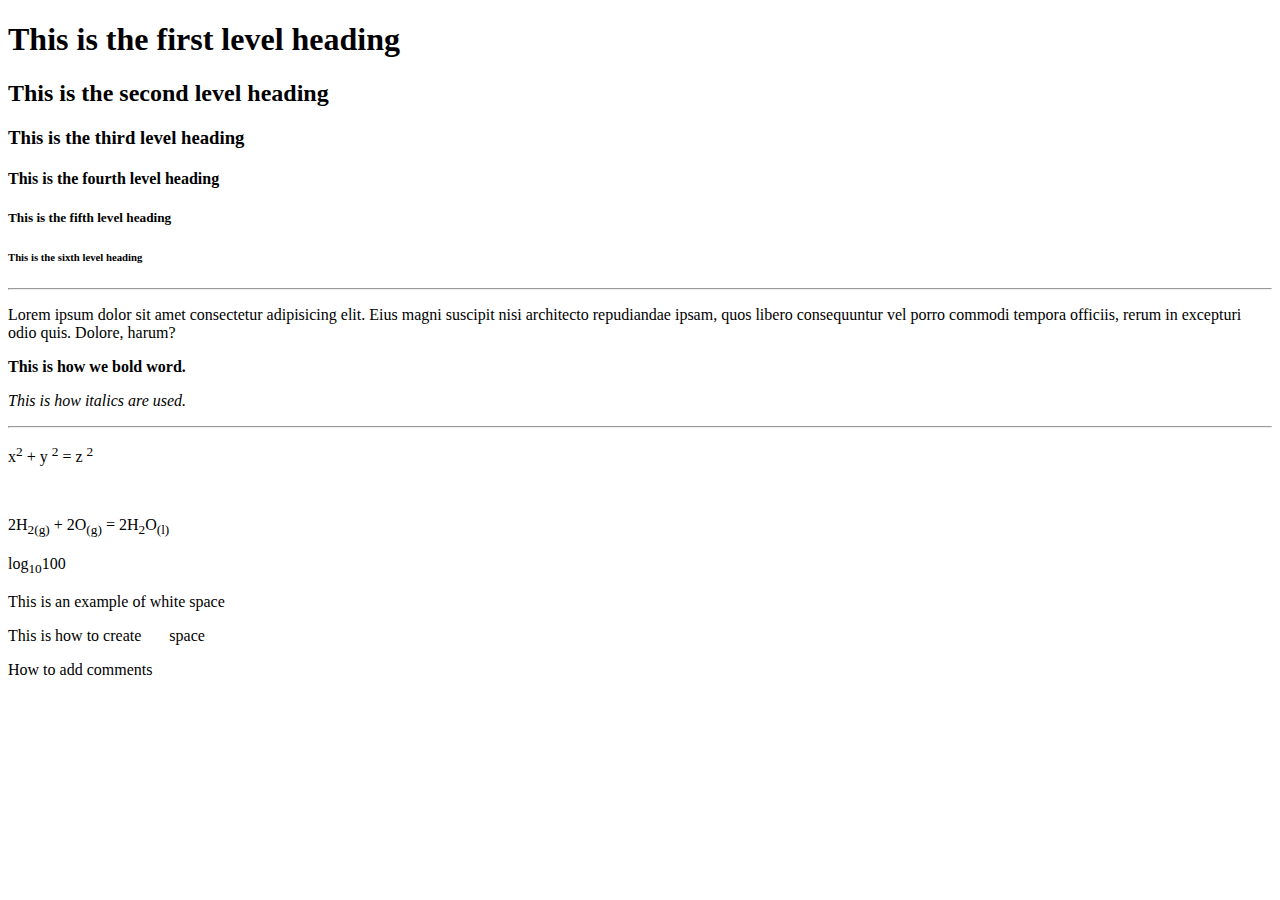
<file: index.html>
<!DOCTYPE html>
<html lang="en">
<head>
    <meta charset="UTF-8">
    <meta name="viewport" content="width=device-width, initial-scale=1.0">
    <title>Intro to HTML</title>
</head>
<body>
    <h1>This is the first level heading</h1>
    <h2>This is the second level heading</h2>
    <h3>This is the third level heading</h3>
    <h4>This is the fourth level heading</h4>
    <h5>This is the fifth level heading</h5>
    <h6>This is the sixth level heading</h6>
    <hr>
    <p>Lorem ipsum dolor sit amet consectetur adipisicing elit. Eius magni suscipit nisi architecto repudiandae ipsam, quos libero consequuntur vel porro commodi tempora officiis, rerum in excepturi odio quis. Dolore, harum?</p>
    <p><b>This is how we bold word.</b></p>
    <p><i>This is how italics are used.</i></p>
    <hr>
    <p>x<sup>2</sup> + y <sup>2</sup> = z <sup>2</sup></p> <br>
    <p>2H<sub>2(g)</sub> + 2O<sub>(g)</sub> = 2H<sub>2</sub>O<sub>(l)</sub></p>
<p>log<sub>10</sub>100</p>
<p>This is an example of white                          space</p>
<p>This is how to create &nbsp; &nbsp; &nbsp; 
     space </p>
    <p>How to add comments</p> 
     <!-- This is a comment. -->
</body>
</html>
</file>
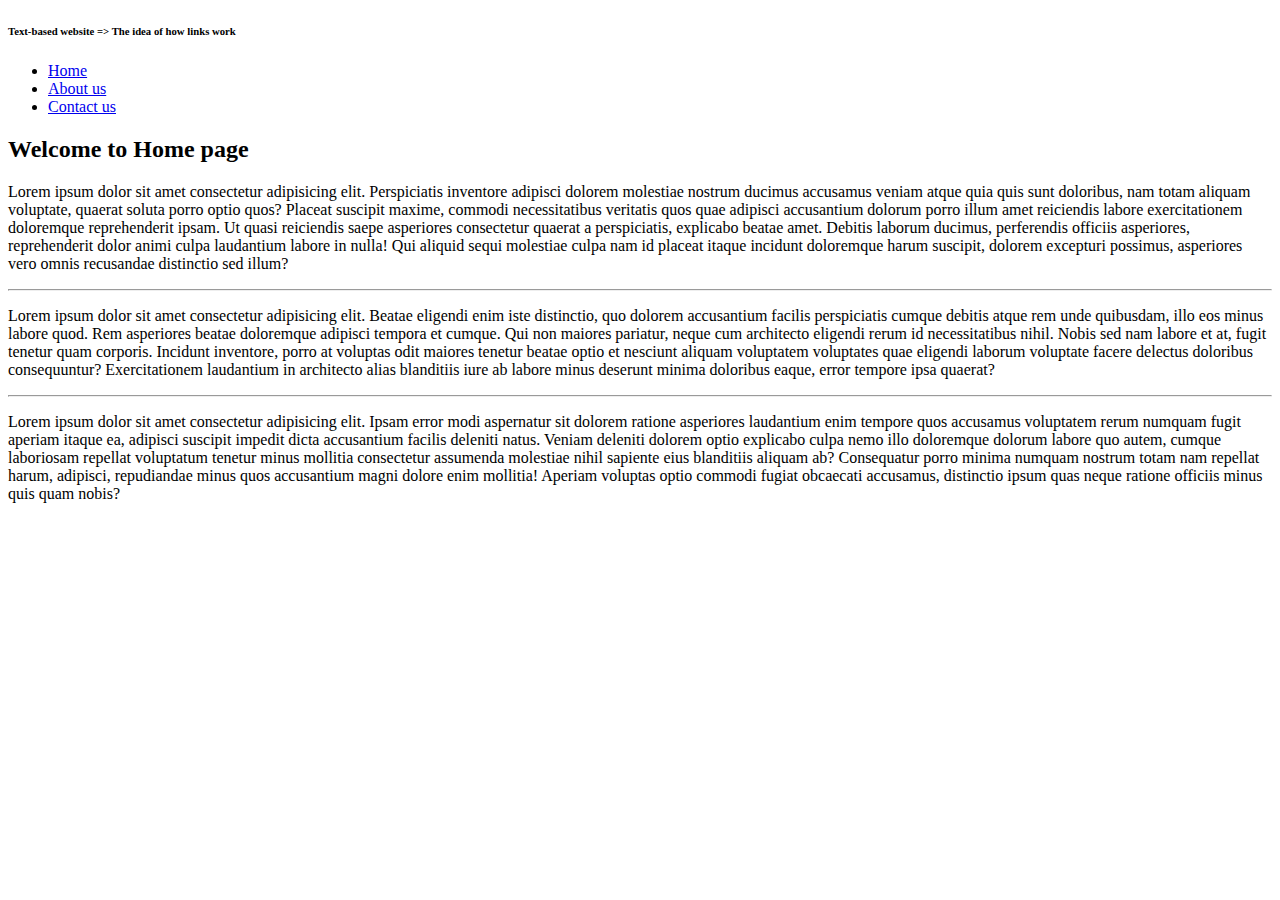
<file: Project 2A/index.html>
<!DOCTYPE html>
<html lang="en">
<head>
    <meta charset="UTF-8">
    <meta name="viewport" content="width=device-width, initial-scale=1.0">
    <title>Project_2A</title>
</head>
<body>
    <h6>Text-based website => The idea of how links work</h1>
    <ul>
        <li><a href="index.html">Home</a></li>
        <li><a href="about.html">About us</a></li>
        <li><a href="contact.html">Contact us</a></li>
        </ul>
        <h2>Welcome to Home page</h2>
        <p> Lorem ipsum dolor sit amet consectetur adipisicing elit. Perspiciatis inventore adipisci dolorem molestiae nostrum ducimus accusamus veniam atque quia quis sunt doloribus, nam totam aliquam voluptate, quaerat soluta porro optio quos? Placeat suscipit maxime, commodi necessitatibus veritatis quos quae adipisci accusantium dolorum porro illum amet reiciendis labore exercitationem doloremque reprehenderit ipsam. Ut quasi reiciendis saepe asperiores consectetur quaerat a perspiciatis, explicabo beatae amet. Debitis laborum ducimus, perferendis officiis asperiores, reprehenderit dolor animi culpa laudantium labore in nulla! Qui aliquid sequi molestiae culpa nam id placeat itaque incidunt doloremque harum suscipit, dolorem excepturi possimus, asperiores vero omnis recusandae distinctio sed illum?</p>
        <hr>
        <p>
            Lorem ipsum dolor sit amet consectetur adipisicing elit. Beatae eligendi enim iste distinctio, quo dolorem accusantium facilis perspiciatis cumque debitis atque rem unde quibusdam, illo eos minus labore quod. Rem asperiores beatae doloremque adipisci tempora et cumque. Qui non maiores pariatur, neque cum architecto eligendi rerum id necessitatibus nihil. Nobis sed nam labore et at, fugit tenetur quam corporis. Incidunt inventore, porro at voluptas odit maiores tenetur beatae optio et nesciunt aliquam voluptatem voluptates quae eligendi laborum voluptate facere delectus doloribus consequuntur? Exercitationem laudantium in architecto alias blanditiis iure ab labore minus deserunt minima doloribus eaque, error tempore ipsa quaerat?
        </p>
        <hr>
        <p>
            Lorem ipsum dolor sit amet consectetur adipisicing elit. Ipsam error modi aspernatur sit dolorem ratione asperiores laudantium enim tempore quos accusamus voluptatem rerum numquam fugit aperiam itaque ea, adipisci suscipit impedit dicta accusantium facilis deleniti natus. Veniam deleniti dolorem optio explicabo culpa nemo illo doloremque dolorum labore quo autem, cumque laboriosam repellat voluptatum tenetur minus mollitia consectetur assumenda molestiae nihil sapiente eius blanditiis aliquam ab? Consequatur porro minima numquam nostrum totam nam repellat harum, adipisci, repudiandae minus quos accusantium magni dolore enim mollitia! Aperiam voluptas optio commodi fugiat obcaecati accusamus, distinctio ipsum quas neque ratione officiis minus quis quam nobis?
        </p>
</body>
</html>
</file>
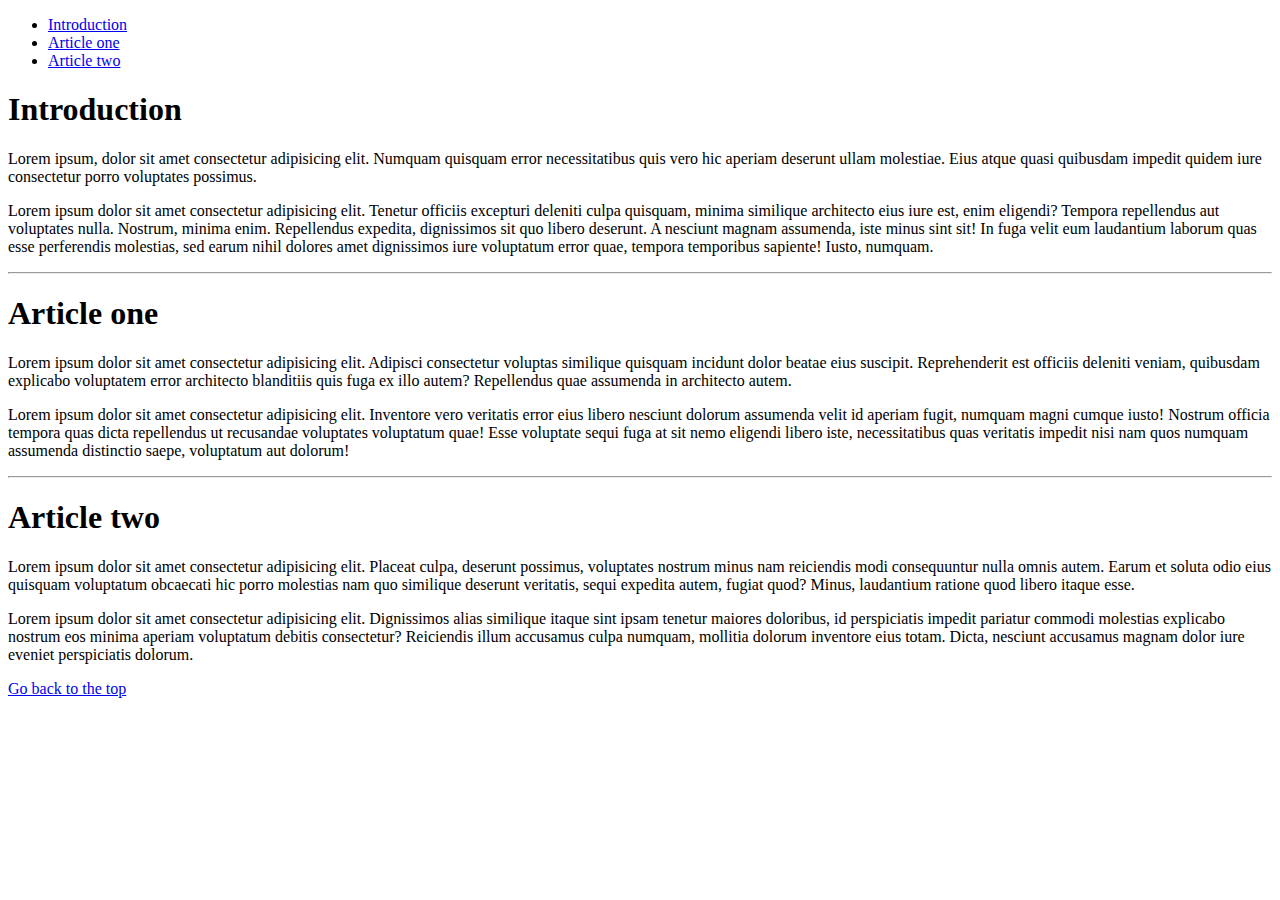
<file: Project 2B/index.html>
<!DOCTYPE html>
<html lang="en">
<head>
    <meta charset="UTF-8">
    <meta name="viewport" content="width=device-width, initial-scale=1.0">
    <title>Project_2B</title>
</head>
<body>
    <ul>
        <li><a href="#top">Introduction</a></li>
        <li><a href="#article_1">Article one</a></li>
        <li><a href="#article_2">Article two</a></li>
    </ul>
    <h1> <div id="intro"></div> Introduction</h1>
    <p>Lorem ipsum, dolor sit amet consectetur adipisicing elit. Numquam quisquam error necessitatibus quis vero hic aperiam deserunt ullam molestiae. Eius atque quasi quibusdam impedit quidem iure consectetur porro voluptates possimus.
    </p>
    <p>Lorem ipsum dolor sit amet consectetur adipisicing elit. Tenetur officiis excepturi deleniti culpa quisquam, minima similique architecto eius iure est, enim eligendi? Tempora repellendus aut voluptates nulla. Nostrum, minima enim. Repellendus expedita, dignissimos sit quo libero deserunt. A nesciunt magnam assumenda, iste minus sint sit! In fuga velit eum laudantium laborum quas esse perferendis molestias, sed earum nihil dolores amet dignissimos iure voluptatum error quae, tempora temporibus sapiente! Iusto, numquam.
    </p>
    <hr>
    <h1><div id="article_1"></div> Article one</h1>
    <p>Lorem ipsum dolor sit amet consectetur adipisicing elit. Adipisci consectetur voluptas similique quisquam incidunt dolor beatae eius suscipit. Reprehenderit est officiis deleniti veniam, quibusdam explicabo voluptatem error architecto blanditiis quis fuga ex illo autem? Repellendus quae assumenda in architecto autem.
    </p>
    <p>Lorem ipsum dolor sit amet consectetur adipisicing elit. Inventore vero veritatis error eius libero nesciunt dolorum assumenda velit id aperiam fugit, numquam magni cumque iusto! Nostrum officia tempora quas dicta repellendus ut recusandae voluptates voluptatum quae! Esse voluptate sequi fuga at sit nemo eligendi libero iste, necessitatibus quas veritatis impedit nisi nam quos numquam assumenda distinctio saepe, voluptatum aut dolorum!</p>
    <hr>
    <h1><div id="article_2"></div> Article two</h1>
    <p>Lorem ipsum dolor sit amet consectetur adipisicing elit. Placeat culpa, deserunt possimus, voluptates nostrum minus nam reiciendis modi consequuntur nulla omnis autem. Earum et soluta odio eius quisquam voluptatum obcaecati hic porro molestias nam quo similique deserunt veritatis, sequi expedita autem, fugiat quod? Minus, laudantium ratione quod libero itaque esse.</p>
    <p>Lorem ipsum dolor sit amet consectetur adipisicing elit. Dignissimos alias similique itaque sint ipsam tenetur maiores doloribus, id perspiciatis impedit pariatur commodi molestias explicabo nostrum eos minima aperiam voluptatum debitis consectetur? Reiciendis illum accusamus culpa numquam, mollitia dolorum inventore eius totam. Dicta, nesciunt accusamus magnam dolor iure eveniet perspiciatis dolorum.</p>
<a href="#top">Go back to the top</a>
</body>
</html>
</file>
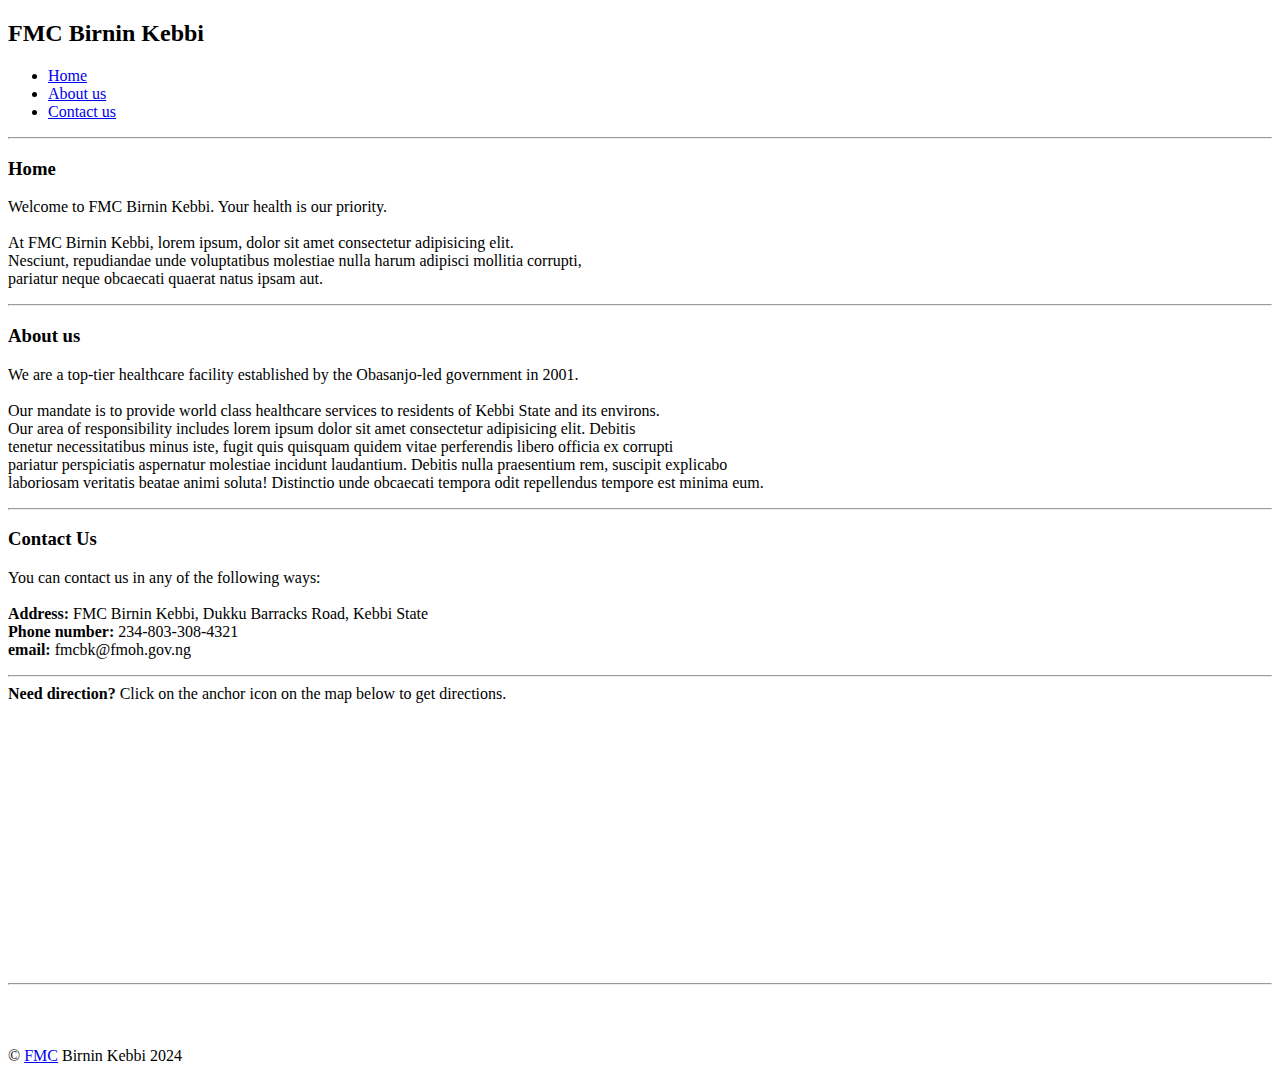
<file: Project 5 - Webpage/index.html>
<!DOCTYPE html>
<html lang="en">
<head>
    <meta charset="UTF-8">
    <meta name="viewport" content="width=device-width, initial-scale=1.0">
    <title>Simple Webpage</title>
</head>
<body>

<!--NOTE: The div tag in HTML is a container that is used to group other HTML elements 
    together and apply styles to them as a unit. It doesn't have any semantic 
    meaning and is used purely for layout purposes. When you want to group a set 
    of elements together, you can simply wrap them in a div tag.-->

    <div id="nav"> <!--Start of navbar-->
<h2>FMC Birnin Kebbi</h2>
<ul>
    <li><a href="#top">Home</a></li>
    <li><a href="#about">About us</a></li>
    <li><a href="#contact">Contact us</a></li>
</ul>
    </div> <!--End of navbar-->
    <hr>

<!--
    ID versus CLASS
    id is used for unique elements on a page, that is, an element that appears once or is the only one performing that function.
    classes are used for multiple elements that serve the same purpose.
-->

<div id="home"> <!--Start of home section-->
<h3>Home</h3>
<p>Welcome to FMC Birnin Kebbi.
Your health is our priority. <br><br>
At FMC Birnin Kebbi, lorem ipsum, dolor sit amet consectetur adipisicing elit. <br> 
Nesciunt, repudiandae unde voluptatibus molestiae nulla harum adipisci mollitia corrupti, <br> 
pariatur neque obcaecati quaerat natus ipsam aut.</p>
    </div> <!--End of home section-->
<hr>

<div id="about"> <!--Start of about section--> 
<h3>About us</h3>
<p>We are a top-tier healthcare facility established by the Obasanjo-led government in 2001. <br><br>
Our mandate is to provide world class healthcare services to residents of Kebbi State and its environs. <br> 
Our area of responsibility includes lorem ipsum dolor sit amet consectetur adipisicing elit. Debitis <br> 
tenetur necessitatibus minus iste, fugit quis quisquam quidem vitae perferendis libero officia ex corrupti <br>
pariatur perspiciatis aspernatur molestiae incidunt laudantium. Debitis nulla praesentium rem, suscipit explicabo <br>
laboriosam veritatis beatae animi soluta! Distinctio unde obcaecati tempora odit repellendus tempore est minima eum.</p>
    </div> <!--End of about section-->
<hr>

<div id="contact"> <!--Start of product section-->
<h3>Contact Us</h3>
<p>You can contact us in any of the following ways: <br><br>
<b>Address:</b> FMC Birnin Kebbi, Dukku Barracks Road, Kebbi State <br>
<b>Phone number:</b> 234-803-308-4321 <br>
<b>email:</b> fmcbk@fmoh.gov.ng </p>
    </div> <!--End of contact section-->
    <hr>
  
<b>Need direction?</b> Click on the anchor icon on the map below to get directions. <br><br>
   <iframe src="https://www.google.com/maps/embed?pb=!1m18!1m12!1m3!1d3896.1644326418477!2d4.190883599999986!3d12.438762600000006!2m3!1f0!2f0!3f0!3m2!1i1024!2i768!4f13.1!3m3!1m2!1s0x11c912fafe4caadb%3A0xbed5107b4c3fd465!2sFMC%20Birnin%20Kebbi!5e0!3m2!1sen!2sng!4v1709917795087!5m2!1sen!2sng" width="500" height="250" style="border:0;" allowfullscreen="" loading="lazy" referrerpolicy="no-referrer-when-downgrade"></iframe>
   <hr>

 <br><br><br> &copy; <a href="#top">FMC</a> Birnin Kebbi 2024
</body>
</html>
</file>
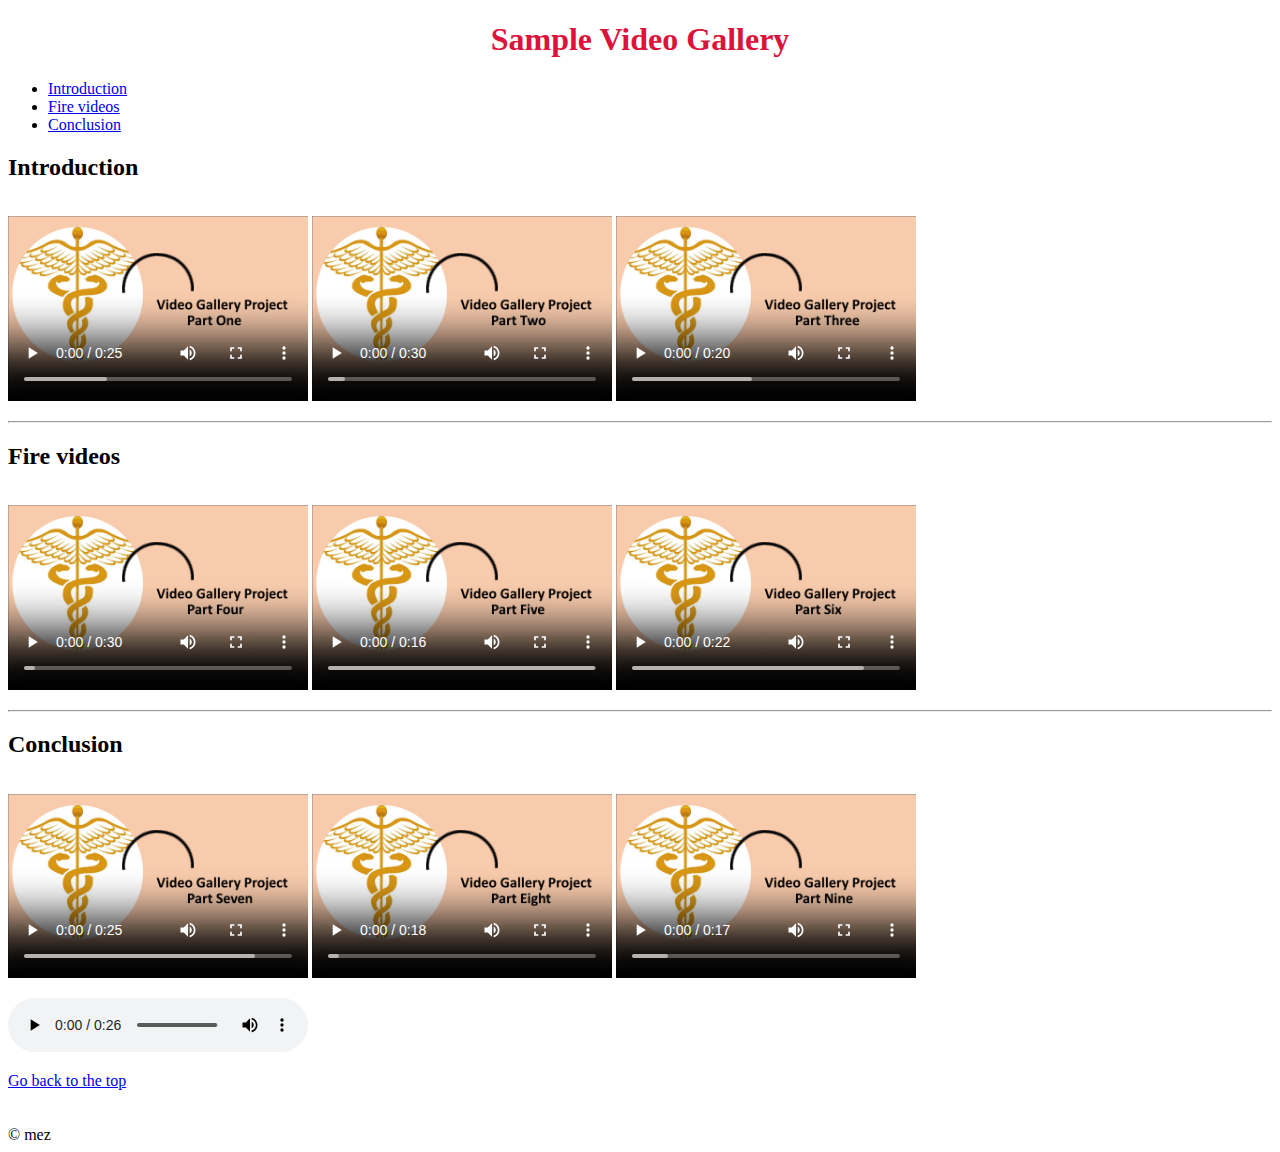
<file: Project 6 - Videos/index.html>
<!DOCTYPE html>
<html lang="en">
<head>
    <meta charset="UTF-8">
    <meta name="viewport" content="width=device-width, initial-scale=1.0">
    <title>Video Gallery</title>
</head>
<body>
    <h1 style="text-align: center;  color:crimson; "> Sample Video Gallery</h1>
    
    <!--On the css styling, note that the inline css the styling is included within the opening tag of the selector, beginning with "style" and ending with a semi-colon-->
    <!--Internal css the styling is inserted after the last <meta> in the <head> tag, as a <style> element that is contained in {} after the selector-->
    <!--In the external css, a seperate file called "style.css" within folder called "css" is created. The styling is done within this fil and linked to the html file with a <link> element which is placed where an internal css would have been placed-->
    <!--The link element has 2 attributes. The href attribute is the link to the folder containing the css codes, example, href="css/style.css"-->

    <ul>
        <li><a href="#top">Introduction</a></li>
        <li><a href="#fire">Fire videos</a></li>
        <li><a href="#conclusion">Conclusion</a></li>
    </ul>
    <h2> <div id="intro"></div> Introduction</h2>
    <p>
    <video src="videos/Bad manners not to go to church.mp4" width="300" height="200" poster="images/Presentation1.jpg" controls>It's bad manners not to go to church</video>
    <video src="videos/Knowledge is power.mp4" width="300" height="200" poster="images/Presentation2.jpg" controls>Knowledge versus power</video>
    <video src="videos/Morse code.mp4" width="300" height="200" poster="images/Presentation3.jpg" controls>Morse code</video> </p>
    <hr>
    <h2> <div id="fire"></div> Fire videos</h2>
    <p>
    <video src="videos/Chimney.mp4" width="300" height="200" poster="images/Presentation4.jpg" controls>Human chimney</video>
    <video src="videos/Wedding surprise.mp4" width="300" height="200" poster="images/Presentation5.jpg" controls>Wedding surprise</video>
    <video src="videos/Emergency use of carbonated drinks.mp4" width="300" height="200" poster="images/Presentation6.jpg" controls>Putting out fires with carbonated drinks</video></p>
    <hr>
    <h2> <div id="conclusion"></div> Conclusion</h2>
    <p>
    <video src="videos/Fulani woman with AK.mp4" width="300" height="200" poster="images/Presentation7.jpg" controls>Illegal arms possession</video>
    <video src="videos/Kiss and shoot.mp4" width="300" height="200" poster="images/Presentation8.jpg" controls>Kiss and shoot</video>
    <video src="videos/Appreciation.mp4" width="300" height="200" poster="images/Presentation9.jpg" controls>Appreciation</video></p>

    <p>
        <audio src="audio/Medley_Hossana_Moving Forward_Where Else Can I Go_Tone.mp3" controls loop></audio>
    </p>
    <a href="#top">Go back to the top</a>
     
     <br><br><br> &copy; mez
</body>
</html>
</file>
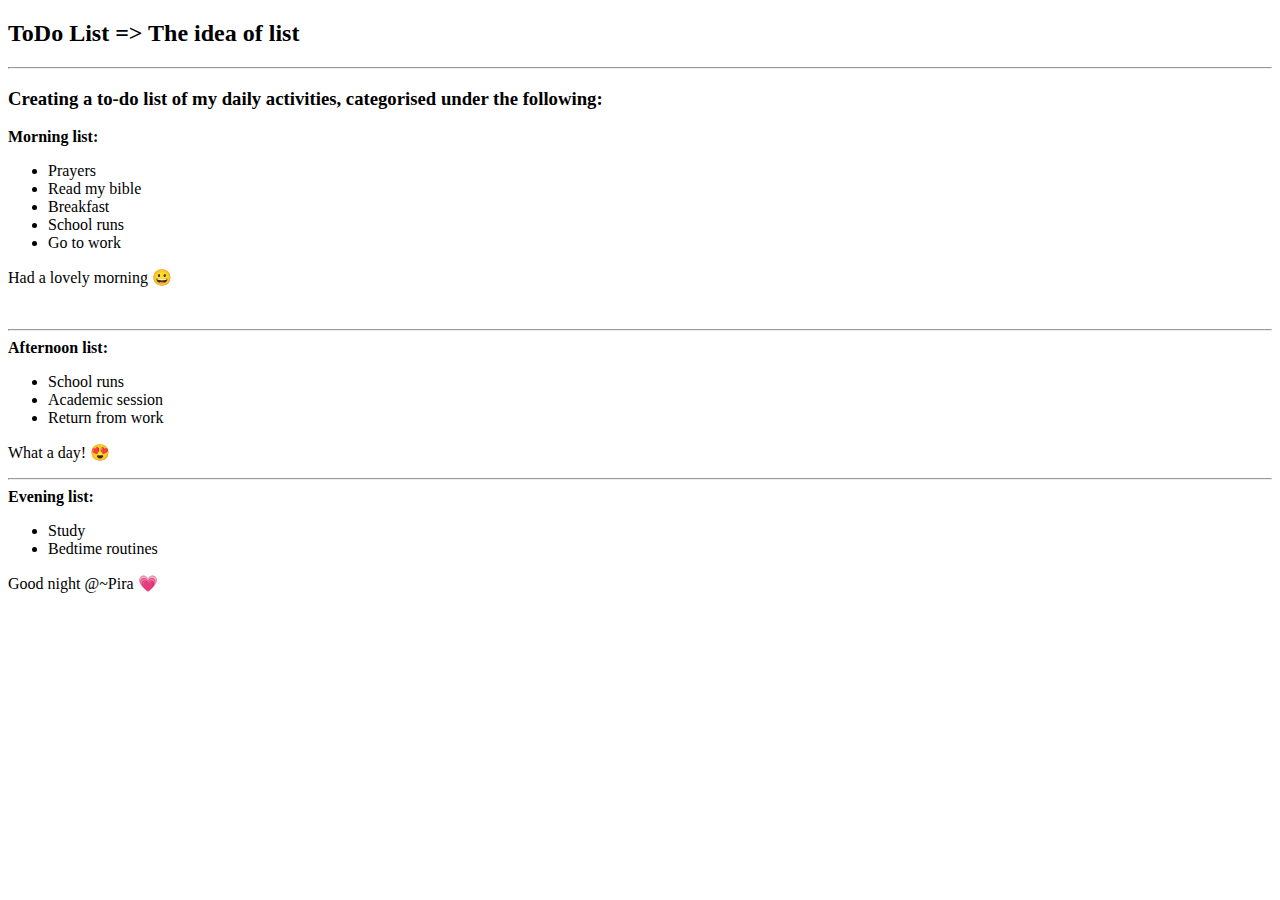
<file: Project_1A.html>
<!DOCTYPE html>
<html lang="en">
<head>
    <meta charset="UTF-8">
    <meta name="viewport" content="width=device-width, initial-scale=1.0">
    <title>The Idea of List</title>
</head>
<body> <h2>ToDo List => The idea of list</h2>
<hr>
<h3>Creating a to-do list of my daily activities, categorised under the following:</h3><p><b>Morning list:</b></p>   
<ul> <li>Prayers</li>
<li>Read my bible</li>
<li>Breakfast</li>
<li>School runs</li>
<li>Go to work</li></ul> <p>
    Had a lovely morning &#128512</p><br><hr>
<b>Afternoon list:</b><ul><li>School runs</li>
<li>Academic session</li>
<li>Return from work</li></ul><p>What a day! &#128525;</p><hr>
<b>Evening list:</b><ul><li>Study</li>
<li>Bedtime routines</li></ul><p>Good night @~Pira &#128151;</p>
</body>
</html>
</file>
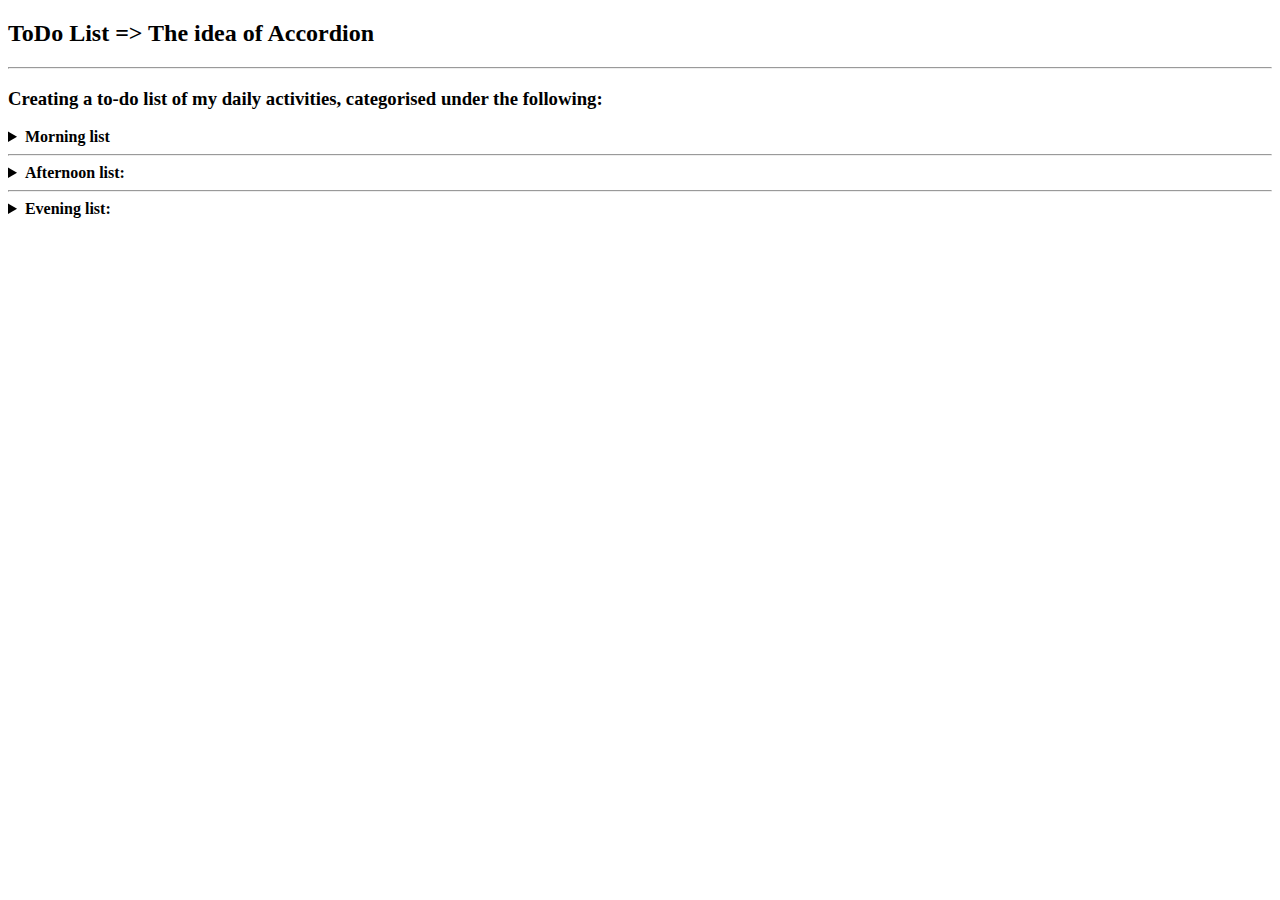
<file: Project_1B.html>
<!DOCTYPE html>
<html lang="en">
<head>
    <meta charset="UTF-8">
    <meta name="viewport" content="width=device-width, initial-scale=1.0">
    <title>The Idea of Accordion</title>
</head>
<body> <h2>ToDo List => The idea of Accordion</h2>
<hr>
<h3>Creating a to-do list of my daily activities, categorised under the following:</h3>  
<details><summary><b>Morning list</b></summary>
<ul> <li>Prayers</li>
<li>Read my bible</li>
<li>Breakfast</li>
<li>School runs</li>
<li>Go to work</li></ul> <p>
    Had a lovely morning &#128512</p></details><hr>
<details><summary><b>Afternoon list:</b></summary><ul><li>School runs</li>
<li>Academic session</li>
<li>Return from work</li></ul><p>What a day! &#128525;</p></details><hr>
<details><summary><b>Evening list:</b></summary><ul><li>Study</li>
<li>Bedtime routines</li></ul><p>Good night @~Pira &#128151;</p></details>
</body>
</html>
</file>
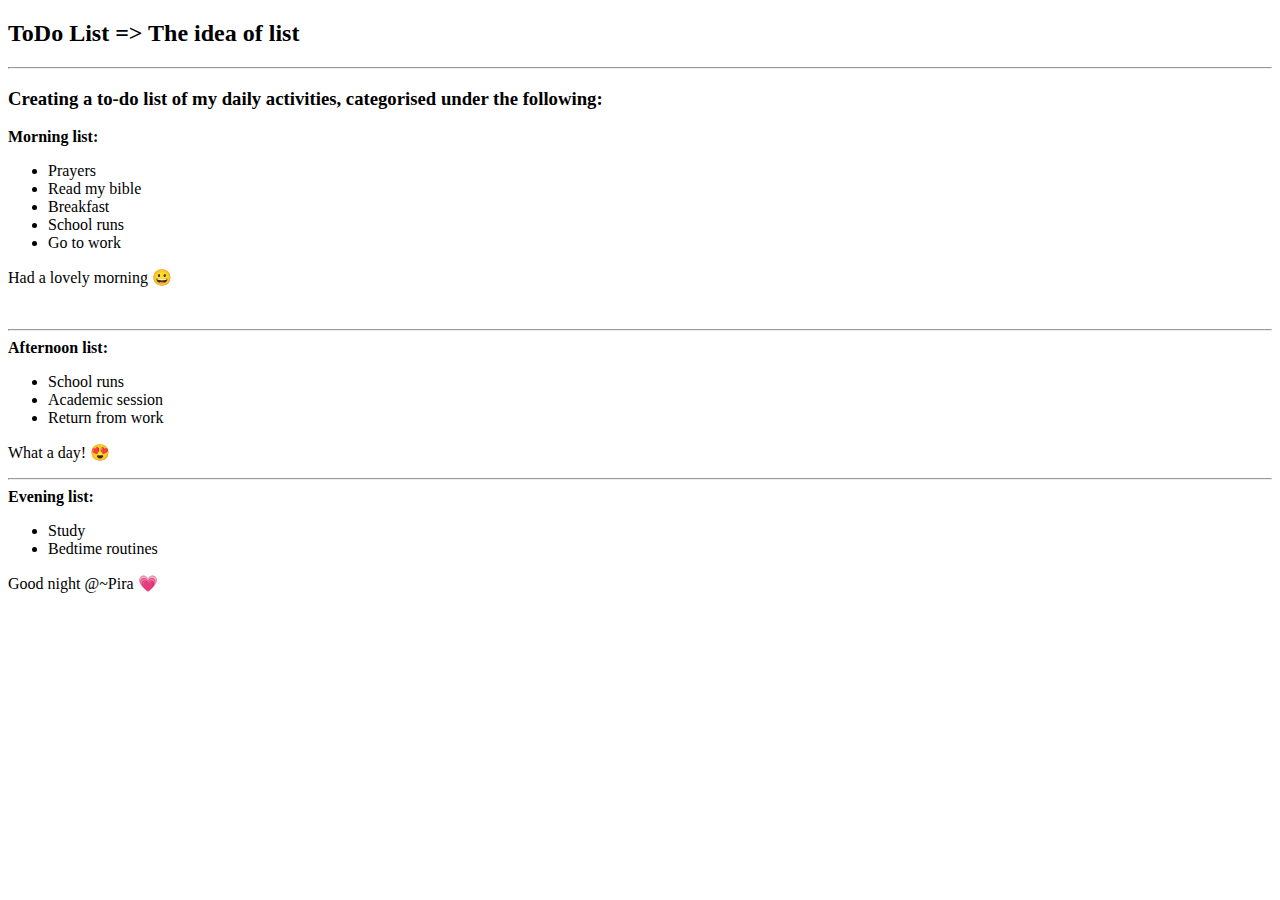
<file: Project 1/Project_1A.html>
<!DOCTYPE html>
<html lang="en">
<head>
    <meta charset="UTF-8">
    <meta name="viewport" content="width=device-width, initial-scale=1.0">
    <title>The Idea of List</title>
</head>
<body> <h2>ToDo List => The idea of list</h2>
<hr>
<h3>Creating a to-do list of my daily activities, categorised under the following:</h3>
<p><b>Morning list:</b></p>   
<ul> <li>Prayers</li>
<li>Read my bible</li>
<li>Breakfast</li>
<li>School runs</li>
<li>Go to work</li></ul> <p>
    Had a lovely morning &#128512</p><br><hr>
<b>Afternoon list:</b><ul><li>School runs</li>
<li>Academic session</li>
<li>Return from work</li></ul><p>What a day! &#128525;</p><hr>
<b>Evening list:</b><ul><li>Study</li>
<li>Bedtime routines</li></ul><p>Good night @~Pira &#128151;</p>
</body>
</html>
</file>
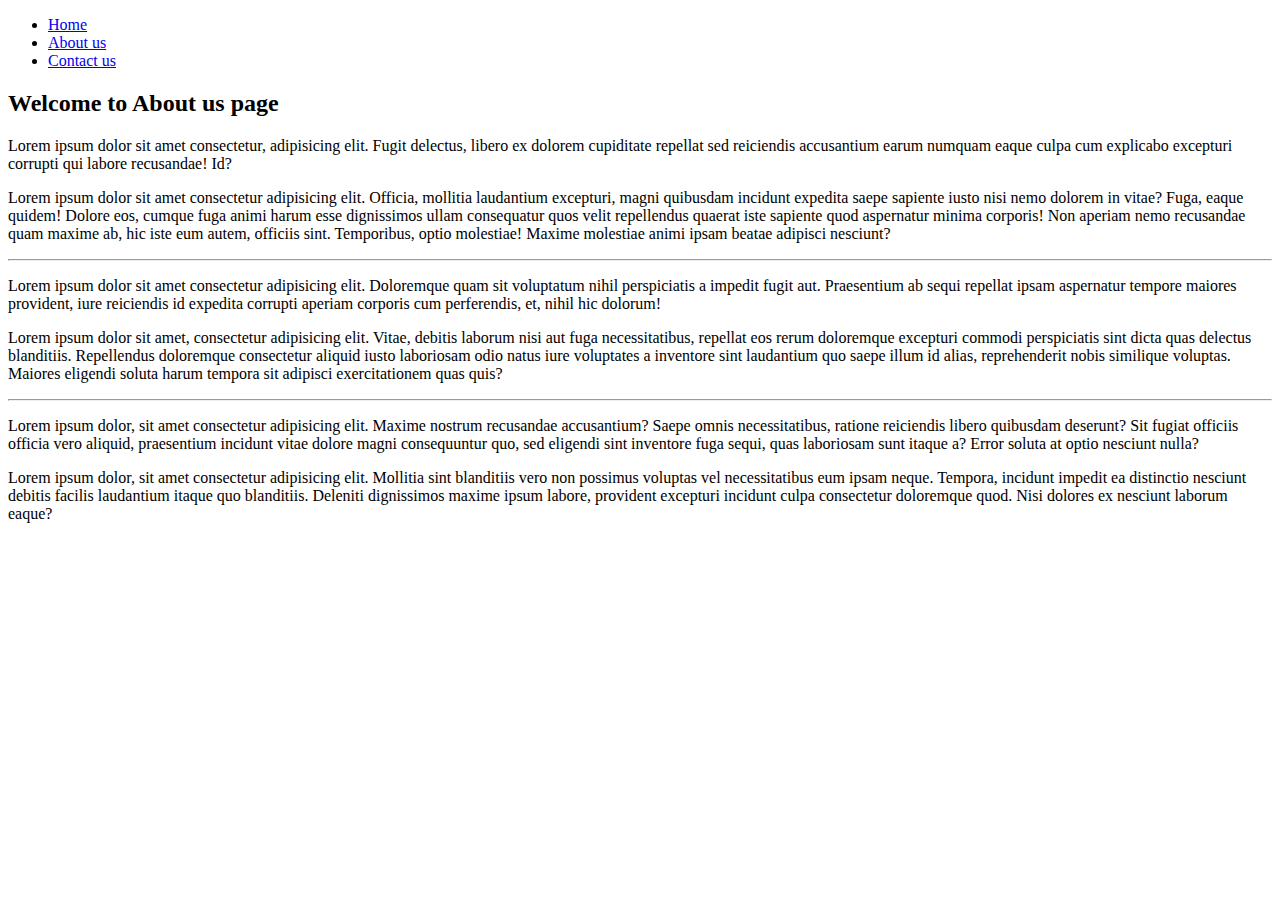
<file: Project 2A/about.html>
<!DOCTYPE html>
<html lang="en">
<head>
    <meta charset="UTF-8">
    <meta name="viewport" content="width=device-width, initial-scale=1.0">
    <title>Project_2A</title>
</head>
<body>
    <ul>
        <li><a href="index.html">Home</a></li>
        <li><a href="about.html">About us</a></li>
        <li><a href="contact.html">Contact us</a></li>
        </ul>
        <h2>Welcome to About us page</h2> 
        <p>
            Lorem ipsum dolor sit amet consectetur, adipisicing elit. Fugit delectus, libero ex dolorem cupiditate repellat sed reiciendis accusantium earum numquam eaque culpa cum explicabo excepturi corrupti qui labore recusandae! Id?
        </p>
        <p>Lorem ipsum dolor sit amet consectetur adipisicing elit. Officia, mollitia laudantium excepturi, magni quibusdam incidunt expedita saepe sapiente iusto nisi nemo dolorem in vitae? Fuga, eaque quidem! Dolore eos, cumque fuga animi harum esse dignissimos ullam consequatur quos velit repellendus quaerat iste sapiente quod aspernatur minima corporis! Non aperiam nemo recusandae quam maxime ab, hic iste eum autem, officiis sint. Temporibus, optio molestiae! Maxime molestiae animi ipsam beatae adipisci nesciunt?</p>
        <hr>
        <p>
            Lorem ipsum dolor sit amet consectetur adipisicing elit. Doloremque quam sit voluptatum nihil perspiciatis a impedit fugit aut. Praesentium ab sequi repellat ipsam aspernatur tempore maiores provident, iure reiciendis id expedita corrupti aperiam corporis cum perferendis, et, nihil hic dolorum!
        </p>
        <p>Lorem ipsum dolor sit amet, consectetur adipisicing elit. Vitae, debitis laborum nisi aut fuga necessitatibus, repellat eos rerum doloremque excepturi commodi perspiciatis sint dicta quas delectus blanditiis. Repellendus doloremque consectetur aliquid iusto laboriosam odio natus iure voluptates a inventore sint laudantium quo saepe illum id alias, reprehenderit nobis similique voluptas. Maiores eligendi soluta harum tempora sit adipisci exercitationem quas quis?</p>
        <hr>
        <p>
            Lorem ipsum dolor, sit amet consectetur adipisicing elit. Maxime nostrum recusandae accusantium? Saepe omnis necessitatibus, ratione reiciendis libero quibusdam deserunt? Sit fugiat officiis officia vero aliquid, praesentium incidunt vitae dolore magni consequuntur quo, sed eligendi sint inventore fuga sequi, quas laboriosam sunt itaque a? Error soluta at optio nesciunt nulla?
        </p>
        <p>Lorem ipsum dolor, sit amet consectetur adipisicing elit. Mollitia sint blanditiis vero non possimus voluptas vel necessitatibus eum ipsam neque. Tempora, incidunt impedit ea distinctio nesciunt debitis facilis laudantium itaque quo blanditiis. Deleniti dignissimos maxime ipsum labore, provident excepturi incidunt culpa consectetur doloremque quod. Nisi dolores ex nesciunt laborum eaque?</p>
</body>
</html>
</file>
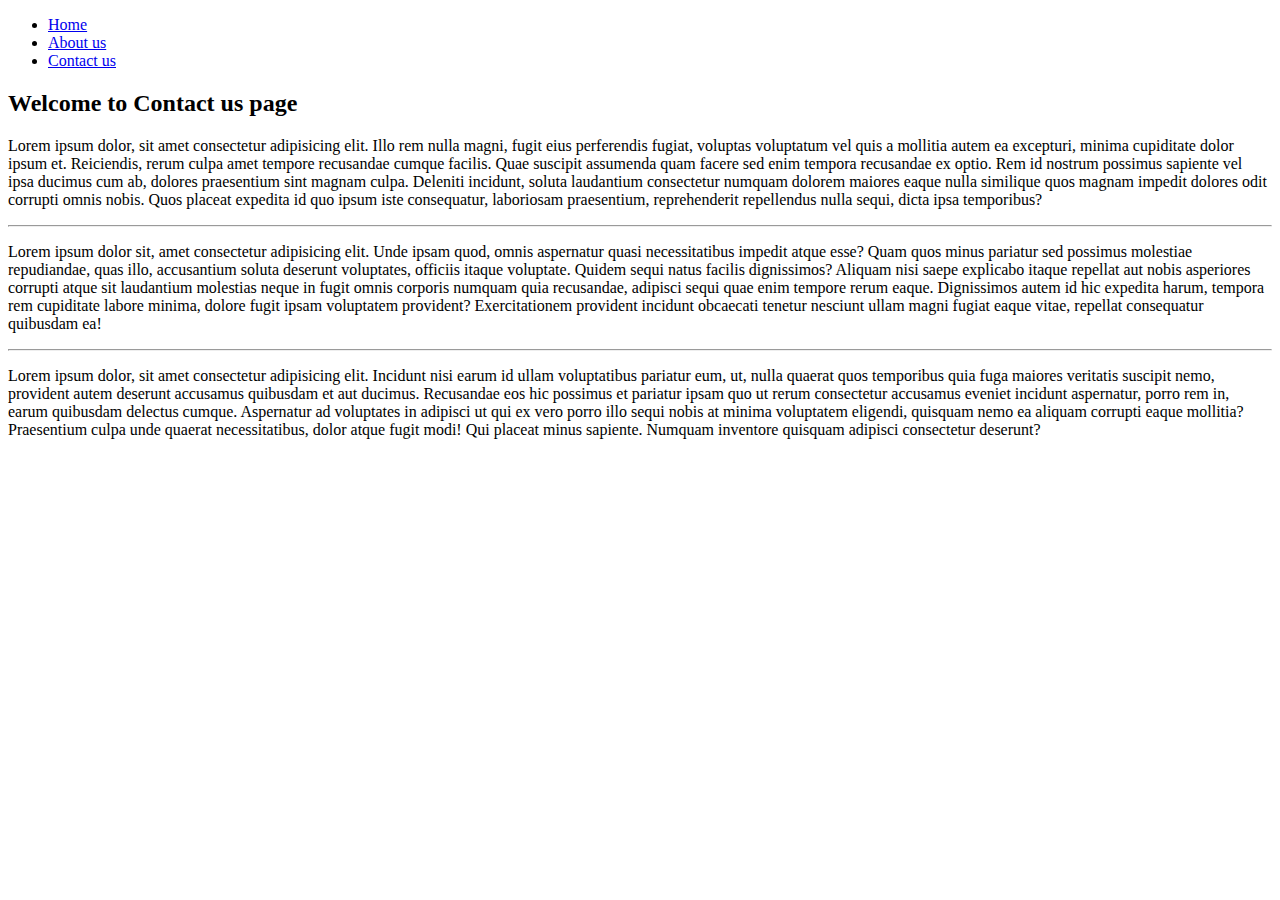
<file: Project 2A/contact.html>
<!DOCTYPE html>
<html lang="en">
<head>
    <meta charset="UTF-8">
    <meta name="viewport" content="width=device-width, initial-scale=1.0">
    <title>Project_2A</title>
</head>
<body>
    <ul>
        <li><a href="index.html">Home</a></li>
        <li><a href="about.html">About us</a></li>
        <li><a href="contact.html">Contact us</a></li>
        </ul>
        <h2>Welcome to Contact us page</h2> 
        <p>
            Lorem ipsum dolor, sit amet consectetur adipisicing elit. Illo rem nulla magni, fugit eius perferendis fugiat, voluptas voluptatum vel quis a mollitia autem ea excepturi, minima cupiditate dolor ipsum et. Reiciendis, rerum culpa amet tempore recusandae cumque facilis. Quae suscipit assumenda quam facere sed enim tempora recusandae ex optio. Rem id nostrum possimus sapiente vel ipsa ducimus cum ab, dolores praesentium sint magnam culpa. Deleniti incidunt, soluta laudantium consectetur numquam dolorem maiores eaque nulla similique quos magnam impedit dolores odit corrupti omnis nobis. Quos placeat expedita id quo ipsum iste consequatur, laboriosam praesentium, reprehenderit repellendus nulla sequi, dicta ipsa temporibus?
        </p>
        <hr>
        <p>
            Lorem ipsum dolor sit, amet consectetur adipisicing elit. Unde ipsam quod, omnis aspernatur quasi necessitatibus impedit atque esse? Quam quos minus pariatur sed possimus molestiae repudiandae, quas illo, accusantium soluta deserunt voluptates, officiis itaque voluptate. Quidem sequi natus facilis dignissimos? Aliquam nisi saepe explicabo itaque repellat aut nobis asperiores corrupti atque sit laudantium molestias neque in fugit omnis corporis numquam quia recusandae, adipisci sequi quae enim tempore rerum eaque. Dignissimos autem id hic expedita harum, tempora rem cupiditate labore minima, dolore fugit ipsam voluptatem provident? Exercitationem provident incidunt obcaecati tenetur nesciunt ullam magni fugiat eaque vitae, repellat consequatur quibusdam ea!
                </p>
                <hr>
                <p>
                    Lorem ipsum dolor, sit amet consectetur adipisicing elit. Incidunt nisi earum id ullam voluptatibus pariatur eum, ut, nulla quaerat quos temporibus quia fuga maiores veritatis suscipit nemo, provident autem deserunt accusamus quibusdam et aut ducimus. Recusandae eos hic possimus et pariatur ipsam quo ut rerum consectetur accusamus eveniet incidunt aspernatur, porro rem in, earum quibusdam delectus cumque. Aspernatur ad voluptates in adipisci ut qui ex vero porro illo sequi nobis at minima voluptatem eligendi, quisquam nemo ea aliquam corrupti eaque mollitia? Praesentium culpa unde quaerat necessitatibus, dolor atque fugit modi! Qui placeat minus sapiente. Numquam inventore quisquam adipisci consectetur deserunt?
                </p>
</body>
</html>
</file>
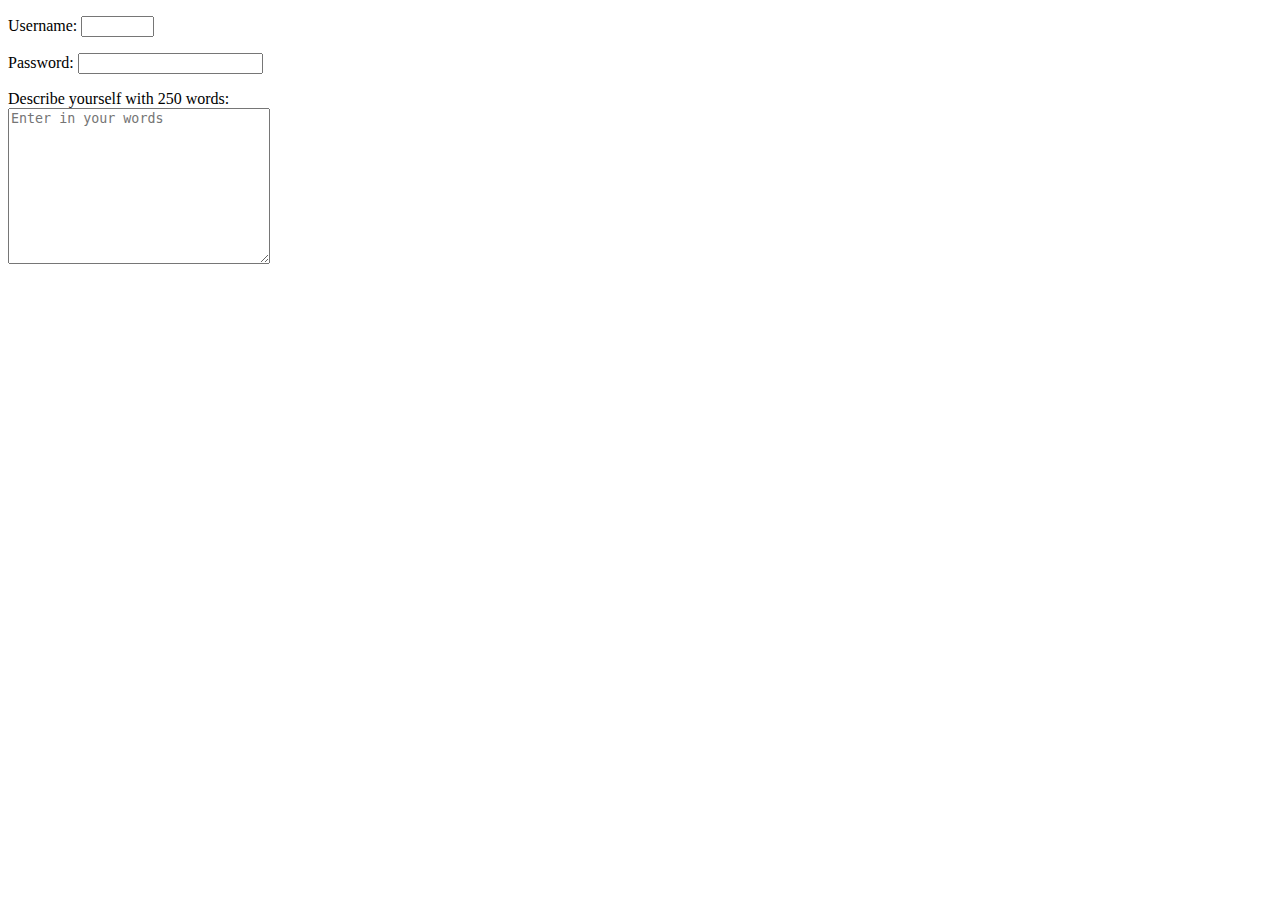
<file: Project 4 - Forms/forms.html>
<!DOCTYPE html>
<html lang="en">
<head>
    <meta charset="UTF-8">
    <meta name="viewport" content="width=device-width, initial-scale=1.0">
    <title>Forms in HTML</title>
</head>
<body>
    <!-- 
        Forms  have the following attributes
        - action: you give it a value to where you want to submit your form to
        - method: you specify the method in which you want to submit the form, eg, "post", "push" or "get"
            -get method is used to fetch info from database
            -post method securely submits a form
    -->
   <form action="">
    <p>
        Username: <input type="text" name="username" size="6" maxlength="">
</p>
<p>
    Password: <input type="password" name="password">
</p>
<p>
    Describe yourself with 250 words:
    <br>
    <textarea name="description" id="" cols="30" rows="10" placeholder="Enter in your words"></textarea>
</p>
   </form> 
</body>
</html>
</file>
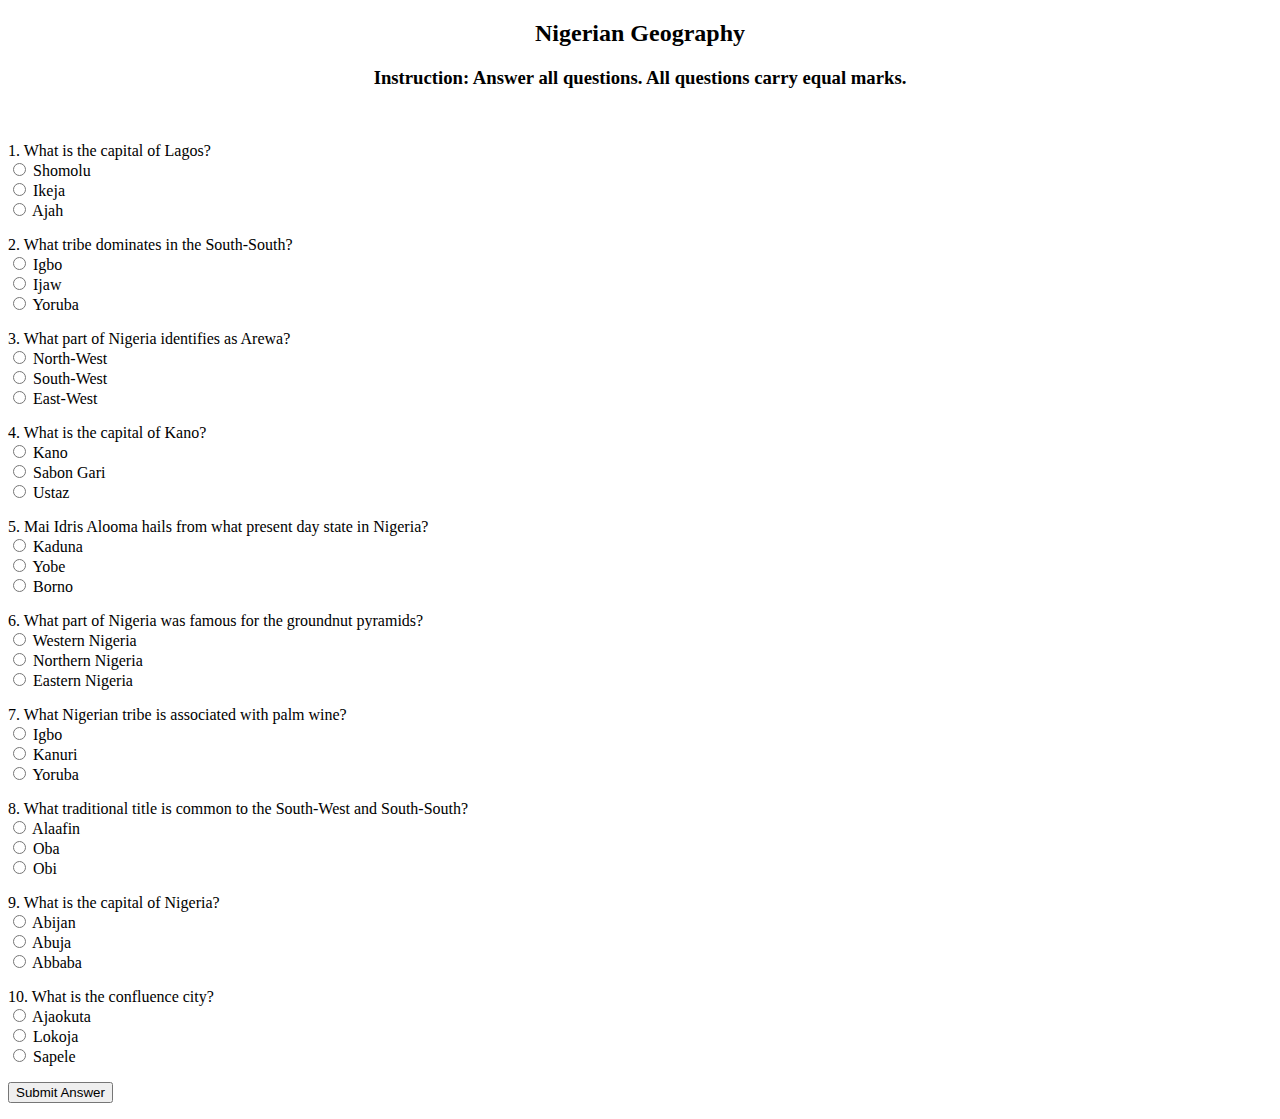
<file: Project 4 - Forms/project_4A.html>
<!DOCTYPE html>
<html lang="en">
<head>
    <meta charset="UTF-8">
    <meta name="viewport" content="width=device-width, initial-scale=1.0">
    <title>Project 4A</title>
</head>
<body>
    <form>
        <center><h2>Nigerian Geography</h2></center>
        <center><h3>Instruction: Answer all questions. All questions carry equal marks.</h3></center><br>

<p> 1. What is the capital of Lagos?<br>
<input type="radio" name="capital" value="shomolu"> Shomolu <br>
<input type="radio" name="capital" value="ikeja"> Ikeja <br>
<input type="radio" name="capital" value="ajah"> Ajah </p>
<p>2. What tribe dominates in the South-South?<br>
<input type="radio" name="tribe" value="igbo"> 
Igbo
<br>
<input type="radio" name="tribe" value="ijaw"> 
Ijaw 
<br>
<input type="radio" name="tribe" value="yoruba"> 
Yoruba </p>
<p>3. What part of Nigeria identifies as Arewa?<br>
<input type="radio" name="identity" value="north-west"> 
North-West 
<br>
<input type="radio" name="identity" value="south-west"> 
South-West 
<br>
<input type="radio" name="identity" value="east-west"> 
East-West 
</p>
<p>4. What is the capital of Kano?<br>
<input type="radio" name="capital" value="kano"> 
Kano 
<br>
<input type="radio" name="capital" value="sabon gari"> 
Sabon Gari 
<br>
<input type="radio" name="capital" value="ustaz"> 
Ustaz </p>
<p>5. Mai Idris Alooma hails from what present day state in Nigeria?<br>
<input type="radio" name="state" value="kaduna"> 
Kaduna 
<br>
<input type="radio" name="state" value="yobe"> 
Yobe 
<br>
<input type="radio" name="state" value="borno"> 
Borno </p>
<p>6. What part of Nigeria was famous for the groundnut pyramids?<br>
<input type="radio" name="capital" value="western nigeria"> 
Western Nigeria 
<br>
<input type="radio" name="capital" value="northern nigeria"> 
Northern Nigeria 
<br>
<input type="radio" name="capital" value="eastern nigeria"> 
Eastern Nigeria </p>
<p>7. What Nigerian tribe is associated with palm wine?<br>
<input type="radio" name="tribe" value="igbo"> 
Igbo 
<br>
<input type="radio" name="tribe" value="kanuri"> 
Kanuri 
<br>
<input type="radio" name="tribe" value="yoruba"> 
Yoruba </p>
<p>8. What traditional title is common to the South-West and South-South?<br>
<input type="radio" name="title" value="alaafin"> 
Alaafin 
<br>
<input type="radio" name="title" value="oba"> 
Oba 
<br>
<input type="radio" name="title" value="obi"> 
Obi </p>
<p>9. What is the capital of Nigeria?<br>
<input type="radio" name="capital" value="abijan"> 
Abijan 
<br>
<input type="radio" name="capital" value="abuja"> 
Abuja
<br>
<input type="radio" name="capital" value="abbaba"> 
Abbaba </p>
<p>10. What is the confluence city?<br>
<input type="radio" name="capital" value="ajaokuta"> 
Ajaokuta
<br>
<input type="radio" name="capital" value="lokoja"> 
Lokoja 
<br>
<input type="radio" name="capital" value="sapele"> 
Sapele </p>
<p><button type="submit">Submit Answer</button> </p>
      </form>
</body>
</html>
</file>
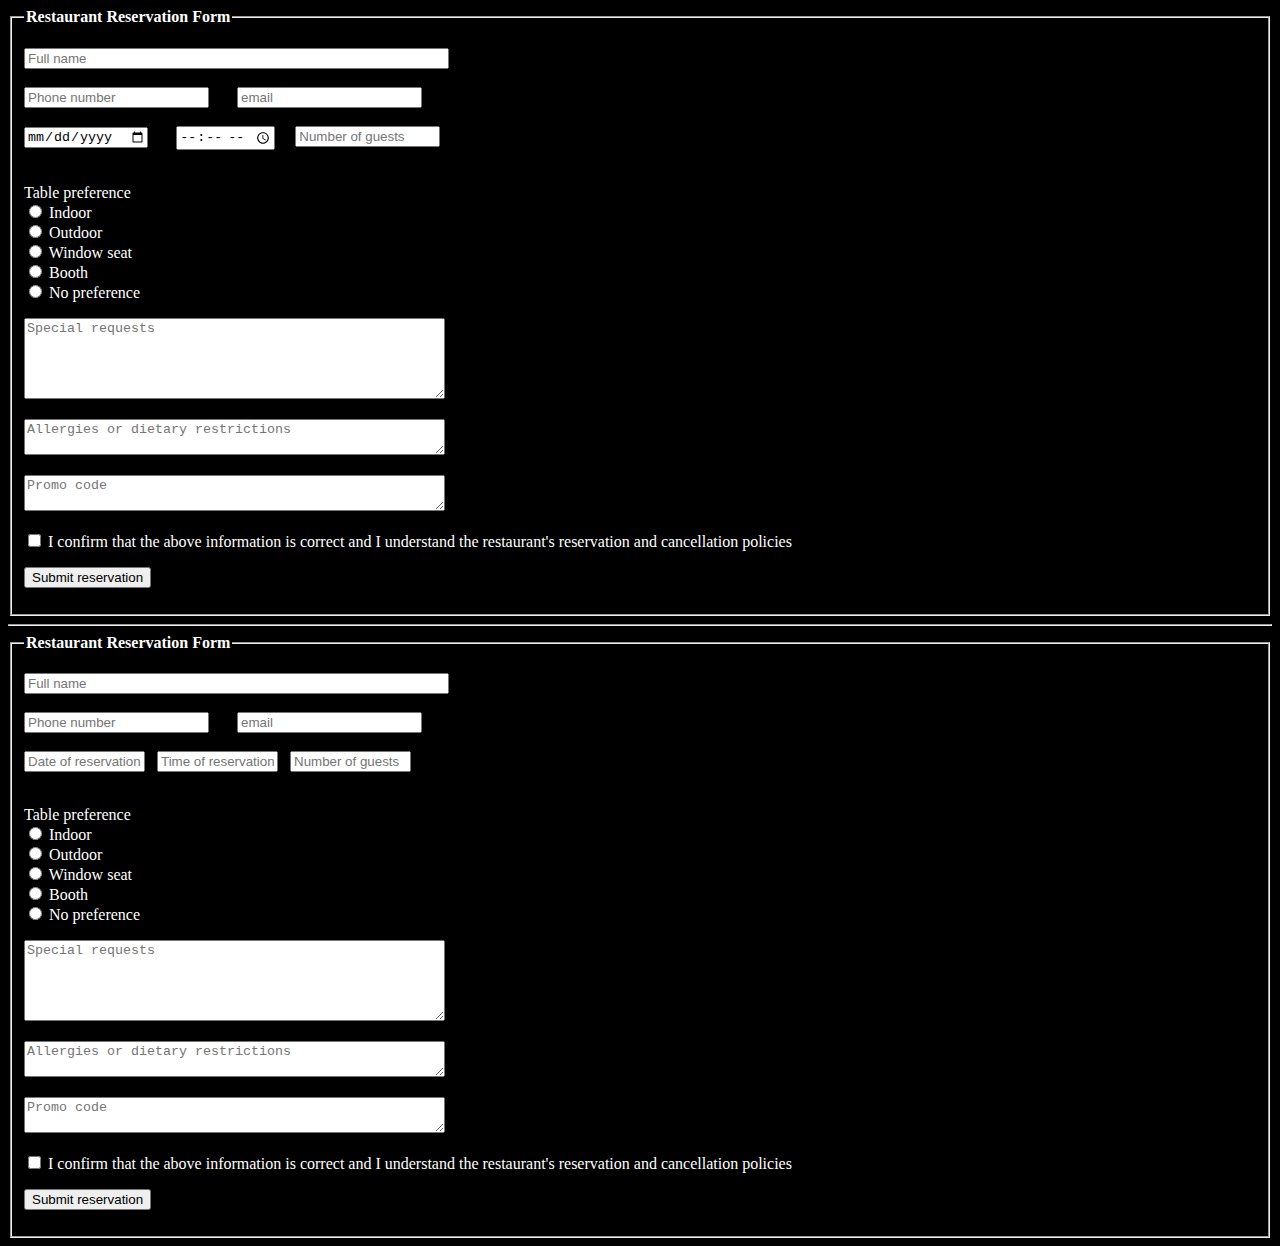
<file: Project 4 - Forms/project_4B.html>
<!DOCTYPE html>
<html lang="en">
<head>
    <meta charset="UTF-8">
    <meta name="viewport" content="width=device-width, initial-scale=1.0">
    <title>Project 4B</title>
</head>
<body bgcolor="black" style="color: white">
    <form >
        <fieldset>
        <legend><b>Restaurant Reservation Form</b></legend>
    <!--I have tried to wrap the legend snugly around the form but it didn't work. I wanted to make the with of the legend to 50 just like the "full  name" area.-->
         <p>
        <label for="name"></label>
        <input type="text" id="name" name="name" size="50" placeholder="Full name" /><br><br>
        <label for="number"></label>
        <input type="text" id="number" name="number" size="20" placeholder="Phone number" /> 
        &nbsp &nbsp &nbsp
        <label for="email"></label>
        <input type="email" id="email" name="email" size="20" placeholder="email" /><br><br>
        <label for="date"></label>
        <input type="date" id="date" name="date" size="15" placeholder="Date of reservation" /> 
        &nbsp &nbsp &nbsp
        <label for="time"></label>
        <input type="time" id="time" name="time" size="15" placeholder="Time of reservation" /> 
        &nbsp &nbsp
        <label for="number"></label>
        <input type="text" id="number" name="number" size="15" placeholder="Number of guests" /> 
        <br><br>
    <p>
        Table preference<br>
<input type="radio" name="preference" value="indoor"> Indoor <br>
<input type="radio" name="preference" value="outdoor"> Outdoor <br>
<input type="radio" name="preference" value="window seat"> Window seat <br>
<input type="radio" name="preference" value="booth"> Booth <br>
<input type="radio" name="preference" value="no preference"> No preference <br>
<p>
    <textarea name="description" id="" cols="50" rows="5" placeholder="Special requests"></textarea>
</p>
<p>
    <textarea name="description" id="" cols="50" rows="2" placeholder="Allergies or dietary restrictions"></textarea>
</p>
<p>
    <textarea name="description" id="" cols="50" rows="2" placeholder="Promo code"></textarea>
</p>
<p>
    <input type="checkbox" name="preference" value="no preference"> I confirm that the above information is correct and I understand the restaurant's reservation and cancellation policies <br>
</p>
     <p>
          <input type = "submit" name = "submit" value = "Submit reservation" />
        </p> 
    </fieldset>
    </form>  <!--I am unable to change the submit input bgcolour-->
    <hr>

    <!--This is an alternative where the date and time input type is text-->
    <form >
        <fieldset>
        <legend><b>Restaurant Reservation Form</b></legend>
         <p>
        <label for="name"></label>
        <input type="text" id="name" name="name" size="50" placeholder="Full name" /><br><br>
        <label for="number"></label>
        <input type="text" id="number" name="number" size="20" placeholder="Phone number" /> 
        &nbsp &nbsp &nbsp
        <label for="email"></label>
        <input type="email" id="email" name="email" size="20" placeholder="email" /><br><br>
        <label for="date"></label>
        <input type="text" id="date" name="date" size="12" placeholder="Date of reservation" /> 
        &nbsp 
        <label for="time"></label>
        <input type="text" id="time" name="time" size="12" placeholder="Time of reservation" /> 
        &nbsp
        <label for="number"></label>
        <input type="text" id="number" name="number" size="12" placeholder="Number of guests" /> 
        <br><br>
    <p>
        Table preference<br>
<input type="radio" name="preference" value="indoor"> Indoor <br>
<input type="radio" name="preference" value="outdoor"> Outdoor <br>
<input type="radio" name="preference" value="window seat"> Window seat <br>
<input type="radio" name="preference" value="booth"> Booth <br>
<input type="radio" name="preference" value="no preference"> No preference <br>
<p>
    <textarea name="description" id="" cols="50" rows="5" placeholder="Special requests"></textarea>
</p>
<p>
    <textarea name="description" id="" cols="50" rows="2" placeholder="Allergies or dietary restrictions"></textarea>
</p>
<p>
    <textarea name="description" id="" cols="50" rows="2" placeholder="Promo code"></textarea>
</p>
<p>
    <input type="checkbox" name="preference" value="no preference"> I confirm that the above information is correct and I understand the restaurant's reservation and cancellation policies <br>
</p>
     <p>
          <input type = "submit" name = "submit" value = "Submit reservation" />
        </p> 
    </fieldset>
    </form>
</body>
</html>
</file>
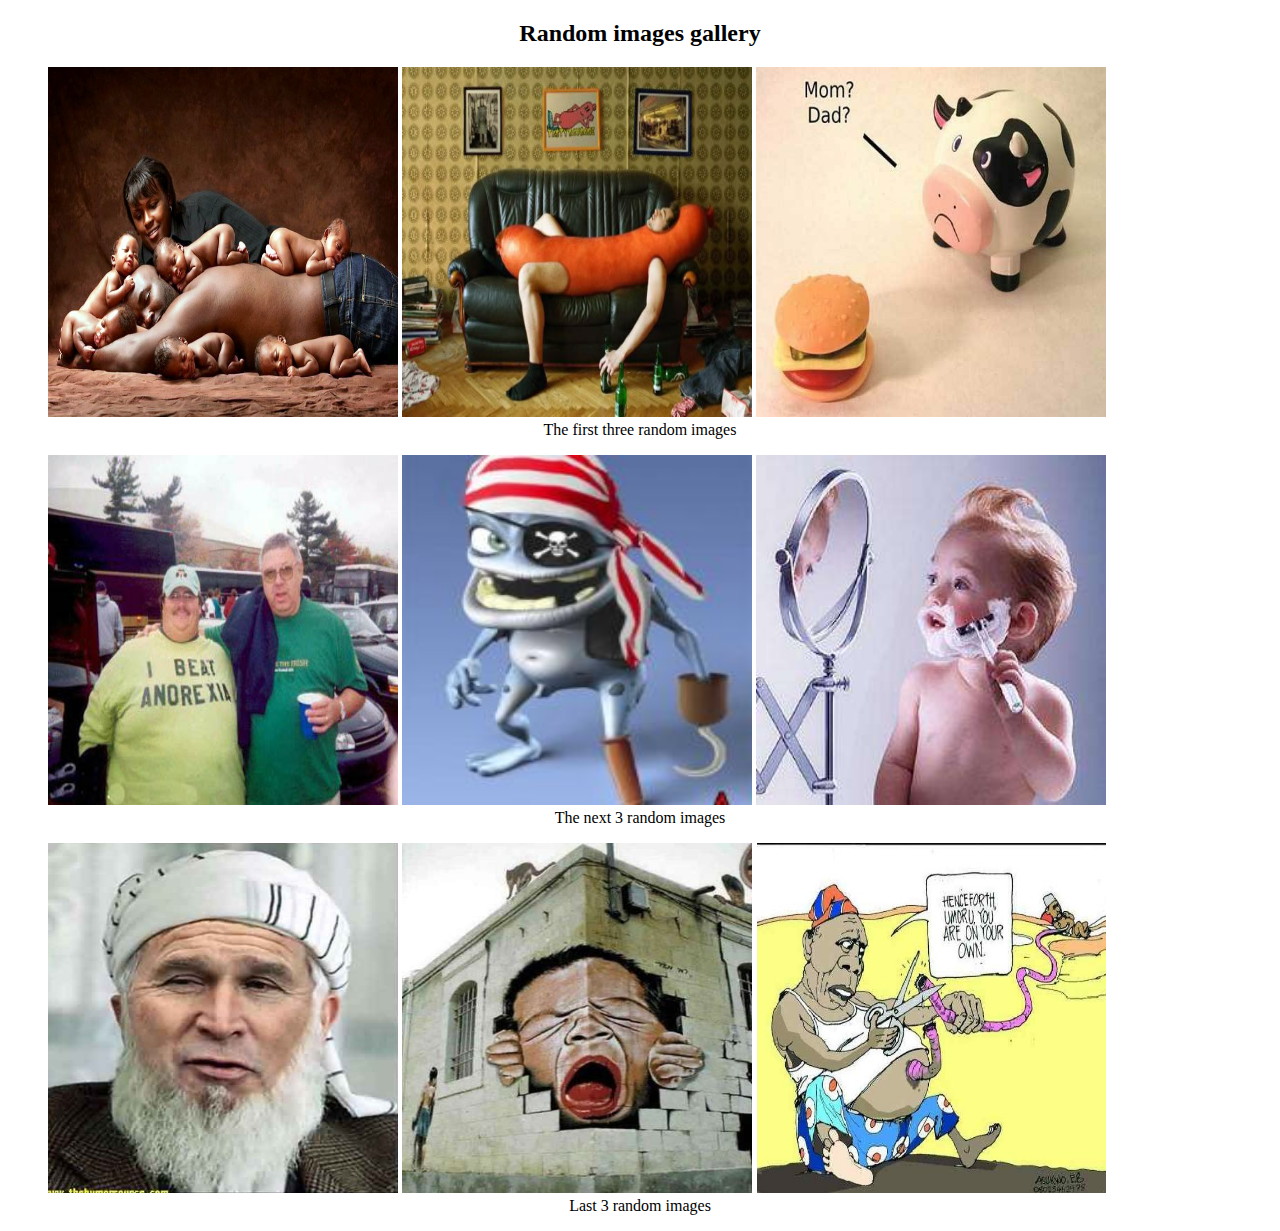
<file: Project Images/images.html>
<!DOCTYPE html>
<html lang="en">
<head>
    <meta charset="UTF-8">
    <meta name="viewport" content="width=device-width, initial-scale=1.0">
    <title>Image Gallery</title>
</head>
<body>
   <figure>
    <h2 style="text-align: center;">Random images gallery</h2>
    <img src="images/img 1.jpg" alt="A couple with 3 babies" title="A happy family" width="350" height="350">
    <img src="images/img 2.jpg" alt="A man in sausage custume" title="sausage man" width="350" height="350">
    <img src="images/img 3.jpg" alt="Piggy bank and hamburger" title="A confused piggy" width="350" height="350">
    <figcaption style="text-align: center;">The first three random images</figcaption>
    </figure>
   <figure> 
    <img src="images/img 4.jpg" alt="Two fat men" title="Beating anorexia" width="350" height="350">
    <img src="images/img 6.jpg" alt="Crazy pirate frog" title="Crazy frog" width="350" height="350">
    <img src="images/img 7.jpg" alt="A toddler shaving" title="shaving kid" width="350" height="350">
    <figcaption style="text-align: center;">The next 3 random images</figcaption>
</figure>
<figure>
<img src="images/img 8.jpg" alt="George Bush image photoshop" title="Osama Bush Laden" width="350" height="350">
<img src="images/img 5.jpg" alt="3-D wall painting" title="The great escape" width="350" height="350">
<img src="images/img 9.jpg" alt="Obasanjo severing ties with Yaradua" title="Divorce" width="350" height="350"> 
<figcaption style="text-align: center;">Last 3 random images</figcaption>
</figure>
</body>
</html>
</file>
